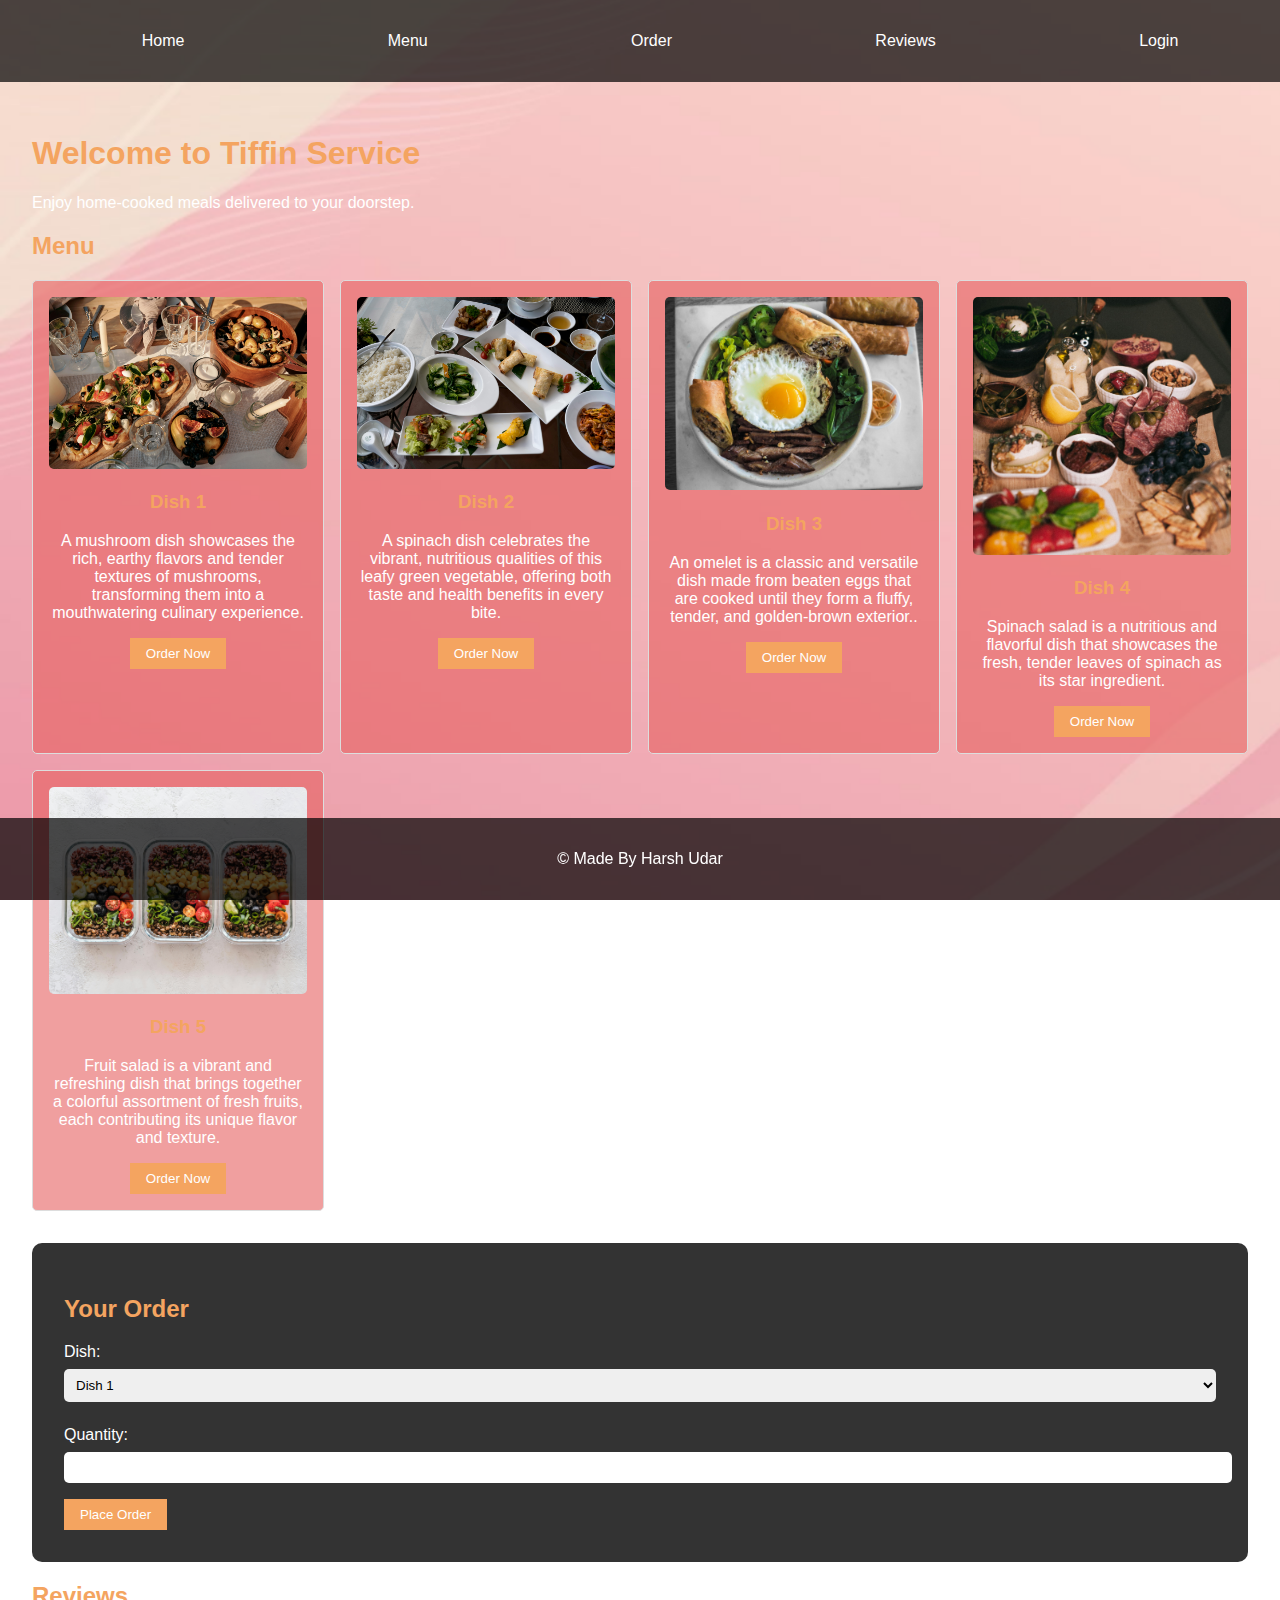
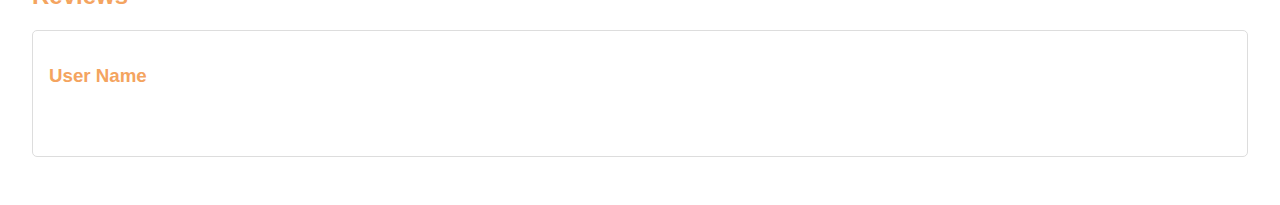
<file: Tiffin Service/index.html>
<!DOCTYPE html>
<html lang="en">
<head>
    <meta charset="UTF-8">
    <meta name="viewport" content="width=device-width, initial-scale=1.0">
    <title>Tiffin Service</title>
    <link rel="stylesheet" href="styles.css">
</head>
<body>
    <header>
        <nav>
            <ul>
                <li><a href="#">Home</a></li>
                <li><a href="#">Menu</a></li>
                <li><a href="#">Order</a></li>
                <li><a href="#">Reviews</a></li>
                <li><a href="login.html">Login</a></li>
            </ul>
        </nav>
    </header>
    <main>
        <section id="home">
            <h1>Welcome to Tiffin Service</h1>
            <p>Enjoy home-cooked meals delivered to your doorstep.</p>
        </section>
        <section id="menu">
            <h2>Menu</h2>
            <div class="menu-grid">
                <div class="menu-item">
                    <img src="./img/dish 1.jpg" alt="Dish 1">
                    <h3>Dish 1</h3>
                    <p>A mushroom dish showcases the rich, earthy flavors and tender textures of mushrooms, transforming them into a mouthwatering culinary experience.</p>
                    <button>Order Now</button>
                </div>
                <div class="menu-item">
                    <img src="./img/dish 3.jpg" alt="Dish 2">
                    <h3>Dish 2</h3>
                    <p>A spinach dish celebrates the vibrant, nutritious qualities of this leafy green vegetable, offering both taste and health benefits in every bite.</p>
                    <button>Order Now</button>
                </div>
                <div class="menu-item">
                    <img src="./img/dish 4.jpg" alt="Dish 3">
                    <h3>Dish 3</h3>
                    <p>An omelet is a classic and versatile dish made from beaten eggs that are cooked until they form a fluffy, tender, and golden-brown exterior..</p>
                    <button>Order Now</button>
                </div>
                <div class="menu-item">
                    <img src="./img/dish 2.jpg" alt="Dish 4">
                    <h3>Dish 4</h3>
                    <p>Spinach salad is a nutritious and flavorful dish that showcases the fresh, tender leaves of spinach as its star ingredient.</p>
                    <button>Order Now</button>
                </div>
                <div class="menu-item">
                    <img src="./img/dish 5.jpg" alt="Dish 5">
                    <h3>Dish 5</h3>
                    <p>Fruit salad is a vibrant and refreshing dish that brings together a colorful assortment of fresh fruits, each contributing its unique flavor and texture.</p>
                    <button>Order Now</button>
                </div>
                <!-- Add more dishes as needed -->
            </div>
        </section>
        <section id="order">
            <h2>Your Order</h2>
            <form id="order-form">
                <label for="dish">Dish:</label>
                <select id="dish" name="dish">
                    <option value="dish1">Dish 1</option>
                    <option value="dish2">Dish 2</option>
                    <!-- Add more dish options as needed -->
                </select>
                <label for="quantity">Quantity:</label>
                <input type="number" id="quantity" name="quantity" min="1" max="10">
                <button type="submit">Place Order</button>
            </form>
        </section>
        <section id="reviews">
            <h2>Reviews</h2>
            <div class="review">
                <h3>User Name</h3>
                <p>Review text here.</p>
            </div>
        </section>
    </main>
    <footer>
        <p>&copy; Made By Harsh Udar</p>
    </footer>
    <script src="script.js"></script>
</body>
</html>
</file>
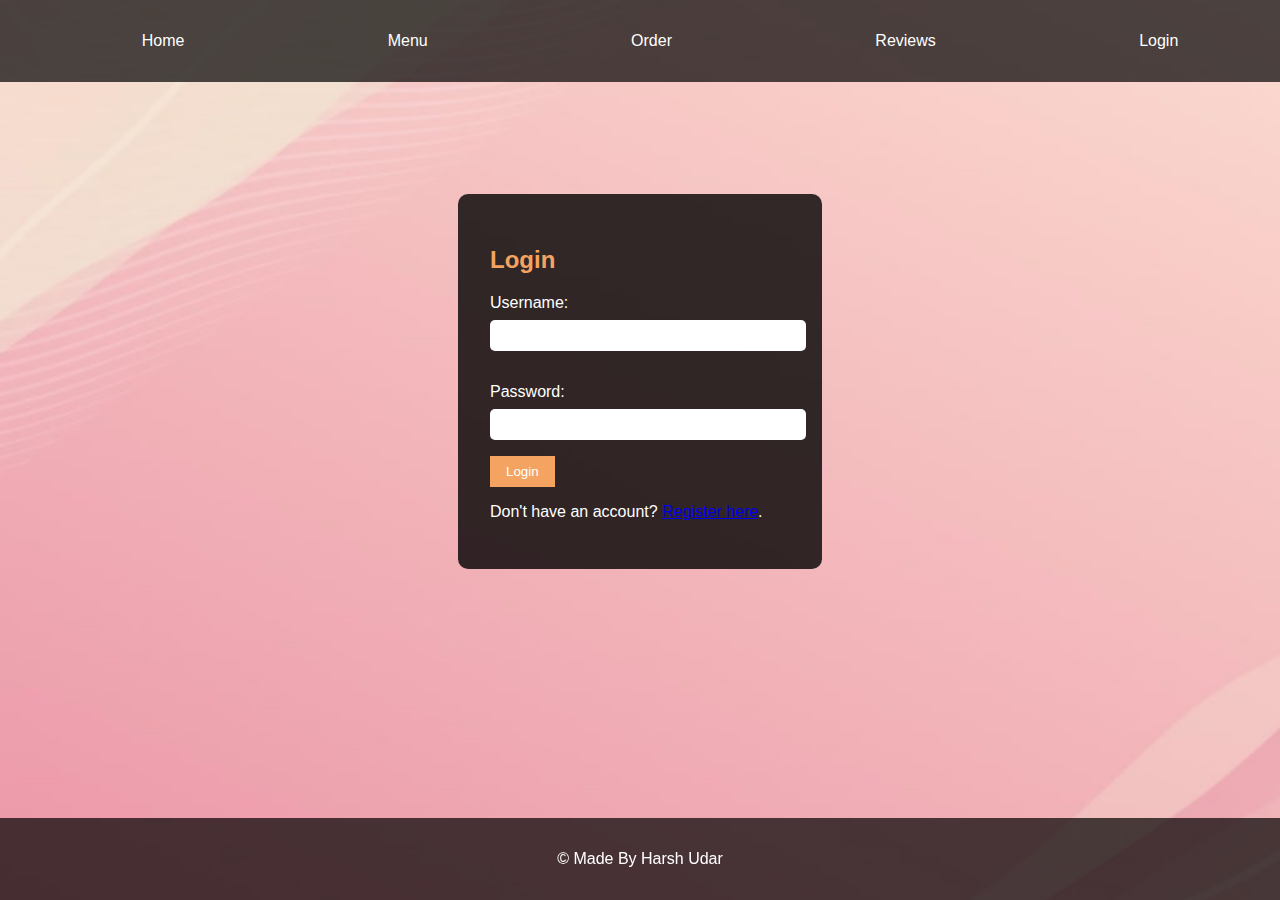
<file: Tiffin Service/login.html>
<!DOCTYPE html>
<html lang="en">
<head>
    <meta charset="UTF-8">
    <meta name="viewport" content="width=device-width, initial-scale=1.0">
    <title>Login - Tiffin Service</title>
    <link rel="stylesheet" href="styles.css">
</head>
<body>
    <header>
        <nav>
            <ul>
                <li><a href="index.html">Home</a></li>
                <li><a href="index.html">Menu</a></li>
                <li><a href="index.html">Order</a></li>
                <li><a href="index.html">Reviews</a></li>
                <li><a href="login.html">Login</a></li>
            </ul>
        </nav>
    </header>
    <main>
        <section id="login">
            <h2>Login</h2>
            <form id="login-form">
                <label for="username">Username:</label>
                <input type="text" id="username" name="username" required>
                <label for="password">Password:</label>
                <input type="password" id="password" name="password" required>
                <button type="submit">Login</button>
            </form>
            <p>Don't have an account? <a href="register.html">Register here</a>.</p>
        </section>
    </main>
    <footer>
        <p>&copy; Made By Harsh Udar</p>
    </footer>
    <script src="script.js"></script>
</body>
</html>
</file>
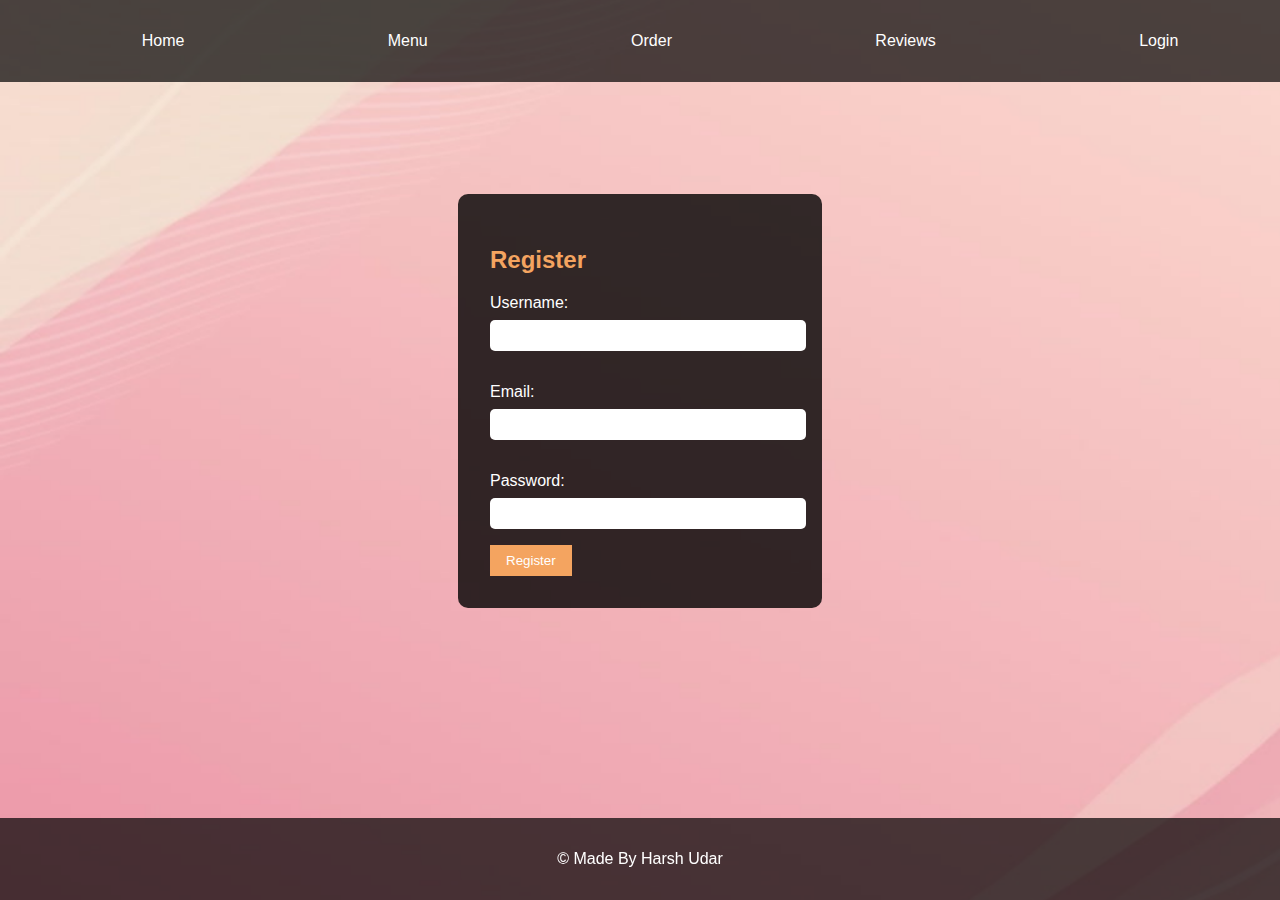
<file: Tiffin Service/register.html>
<!DOCTYPE html>
<html lang="en">
<head>
    <meta charset="UTF-8">
    <meta name="viewport" content="width=device-width, initial-scale=1.0">
    <title>Register - Tiffin Service</title>
    <link rel="stylesheet" href="styles.css">
</head>
<body>
    <header>
        <nav>
            <ul>
                <li><a href="index.html">Home</a></li>
                <li><a href="index.html">Menu</a></li>
                <li><a href="index.html">Order</a></li>
                <li><a href="index.html">Reviews</a></li>
                <li><a href="login.html">Login</a></li>
            </ul>
        </nav>
    </header>
    <main>
        <section id="register">
            <h2>Register</h2>
            <form id="register-form">
                <label for="username">Username:</label>
                <input type="text" id="username" name="username" required>
                <label for="email">Email:</label>
                <input type="email" id="email" name="email" required>
                <label for="password">Password:</label>
                <input type="password" id="password" name="password" required>
                <button type="submit">Register</button>
            </form>
        </section>
    </main>
    <footer>
        <p>&copy; Made By Harsh Udar</p>
    </footer>
    <script src="script.js"></script>
</body>
</html>
</file>
<file: Tiffin Service/styles.css>
body {
    font-family: Arial, sans-serif;
    margin: 0;
    padding: 0;
    background-image: url('./img/Peach\ Pink\ Gradient\ Color\ and\ Style\ Video\ Background.png');
    background-size: cover;
    background-attachment: fixed;
    background-repeat: no-repeat;
    color: white;
}

header {
    background-color: rgba(0, 0, 0, 0.7);
    color: white;
    padding: 1rem 0;
}

nav ul {
    list-style-type: none;
    display: flex;
    justify-content: space-around;
}

nav ul li a {
    color: white;
    text-decoration: none;
    transition: color 0.3s;
}

nav ul li a:hover {
    color: #f4a460;
}

main {
    padding: 2rem;
}

h1, h2, h3 {
    color: #f4a460;
}

.menu-grid {
    display: grid;
    grid-template-columns: repeat(auto-fill, minmax(250px, 1fr));
    gap: 1rem;
}

.menu-item {
    background-color: rgba(229, 94, 94, 0.597);
    padding: 1rem;
    border: 1px solid #ddd;
    border-radius: 5px;
    transition: transform 0.3s, box-shadow 0.3s;
    text-align: center;
}

.menu-item img {
    width: 100%;
    height: auto;
    border-radius: 5px;
    transition: transform 0.3s;
}

.menu-item:hover img {
    transform: scale(1.1);
}

.menu-item:hover {
    transform: scale(1.05);
    box-shadow: 0 0 10px rgba(0, 0, 0, 0.2);
}

.review {
    background-color: rgba(255, 255, 255, 0.8);
    padding: 1rem;
    margin: 1rem 0;
    border: 1px solid #ddd;
    border-radius: 5px;
    transition: transform 0.3s, box-shadow 0.3s;
}

.review:hover {
    transform: scale(1.05);
    box-shadow: 0 0 10px rgba(0, 0, 0, 0.2);
}

#order {
    background-color: rgba(0, 0, 0, 0.8);
    padding: 2rem;
    border-radius: 10px;
    margin-top: 2rem;
    transition: transform 0.3s, box-shadow 0.3s;
}

#order:hover {
    transform: scale(1.02);
    box-shadow: 0 0 15px rgba(0, 0, 0, 0.3);
}

#order-form label {
    display: block;
    margin: 0.5rem 0;
}

#order-form select, #order-form input {
    width: 100%;
    padding: 0.5rem;
    margin-bottom: 1rem;
    border: none;
    border-radius: 5px;
    outline: none;
    transition: box-shadow 0.3s;
}

#order-form select:focus, #order-form input:focus {
    box-shadow: 0 0 10px rgba(244, 164, 96, 0.8);
}

button {
    background-color: #f4a460;
    color: white;
    border: none;
    padding: 0.5rem 1rem;
    cursor: pointer;
    transition: background-color 0.3s;
}

button:hover {
    background-color: #ff8c00;
}

footer {
    background-color: rgba(0, 0, 0, 0.7);
    color: white;
    text-align: center;
    padding: 1rem 0;
    position: fixed;
    width: 100%;
    bottom: 0;
}

/* Enhancements for the login and register pages */
#login, #register {
    background-color: rgba(0, 0, 0, 0.8);
    padding: 2rem;
    border-radius: 10px;
    margin-top: 5rem;
    width: 300px;
    margin-left: auto;
    margin-right: auto;
    transition: transform 0.3s, box-shadow 0.3s;
}

#login:hover, #register:hover {
    transform: scale(1.02);
    box-shadow: 0 0 15px rgba(0, 0, 0, 0.3);
}

#login-form label, #register-form label {
    display: block;
    margin: 1rem 0 0.5rem 0;
}

#login-form input, #register-form input {
    width: 100%;
    padding: 0.5rem;
    margin-bottom: 1rem;
    border: none;
    border-radius: 5px;
    outline: none;
    transition: box-shadow 0.3s;
}

#login-form input:focus, #register-form input:focus {
    box-shadow: 0 0 10px rgba(244, 164, 96, 0.8);
}

#login-form button, #register-form button {
    background-color: #f4a460;
    color: white;
    border: none;
    padding: 0.5rem 1rem;
    cursor: pointer;
    transition: background-color 0.3s;
}

#login-form button:hover, #register-form button:hover {
    background-color: #ff8c00;
}
</file>
